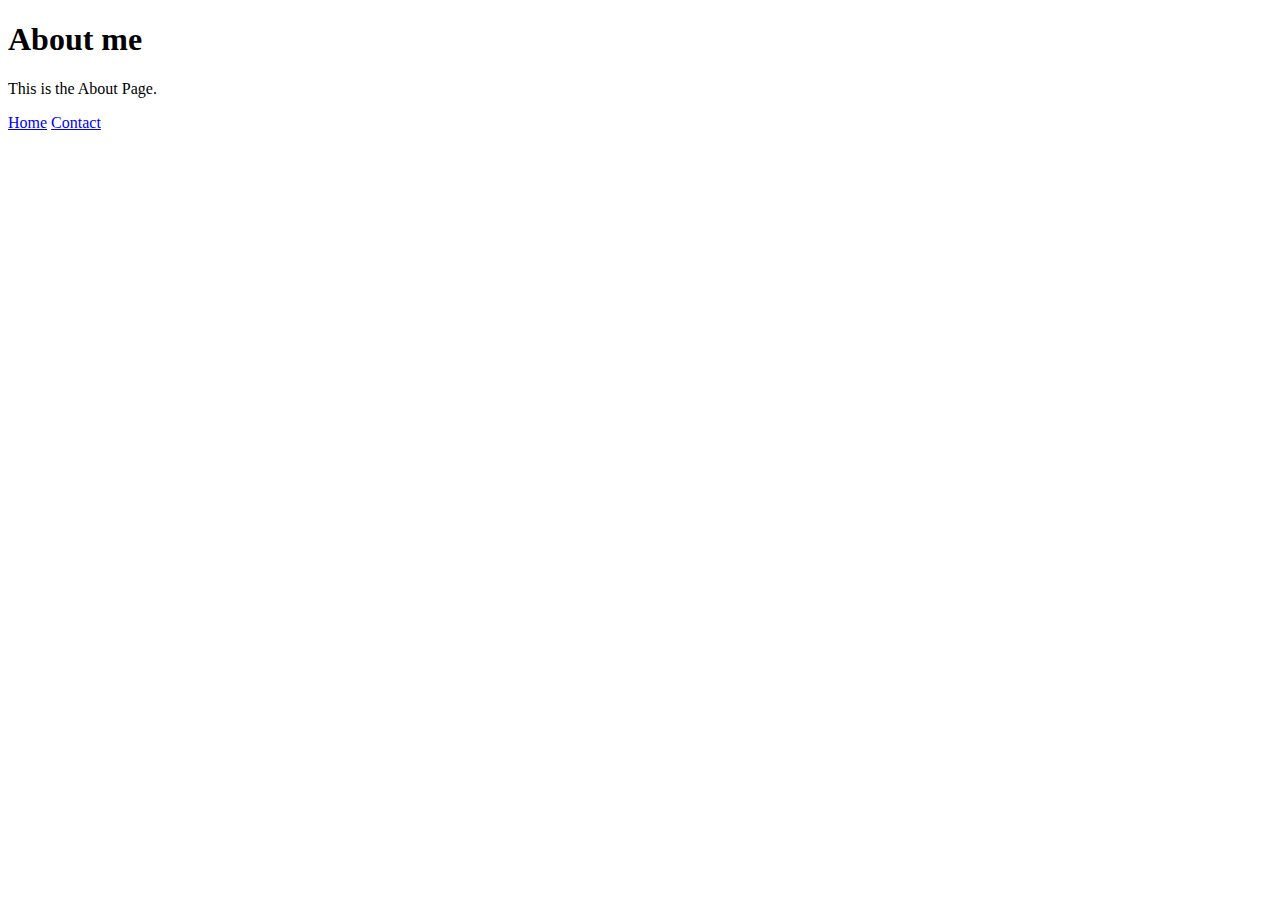
<file: about.html>
<!DOCTYPE html>
<html>
<head>
  <title>About</title>
</head>
<body>
  <h1>About me</h1>
  <p>This is the About Page.</p>
  <a href="index.html">Home</a>
  <a href="contact.html">Contact</a>
</body>
</html>
</file>
